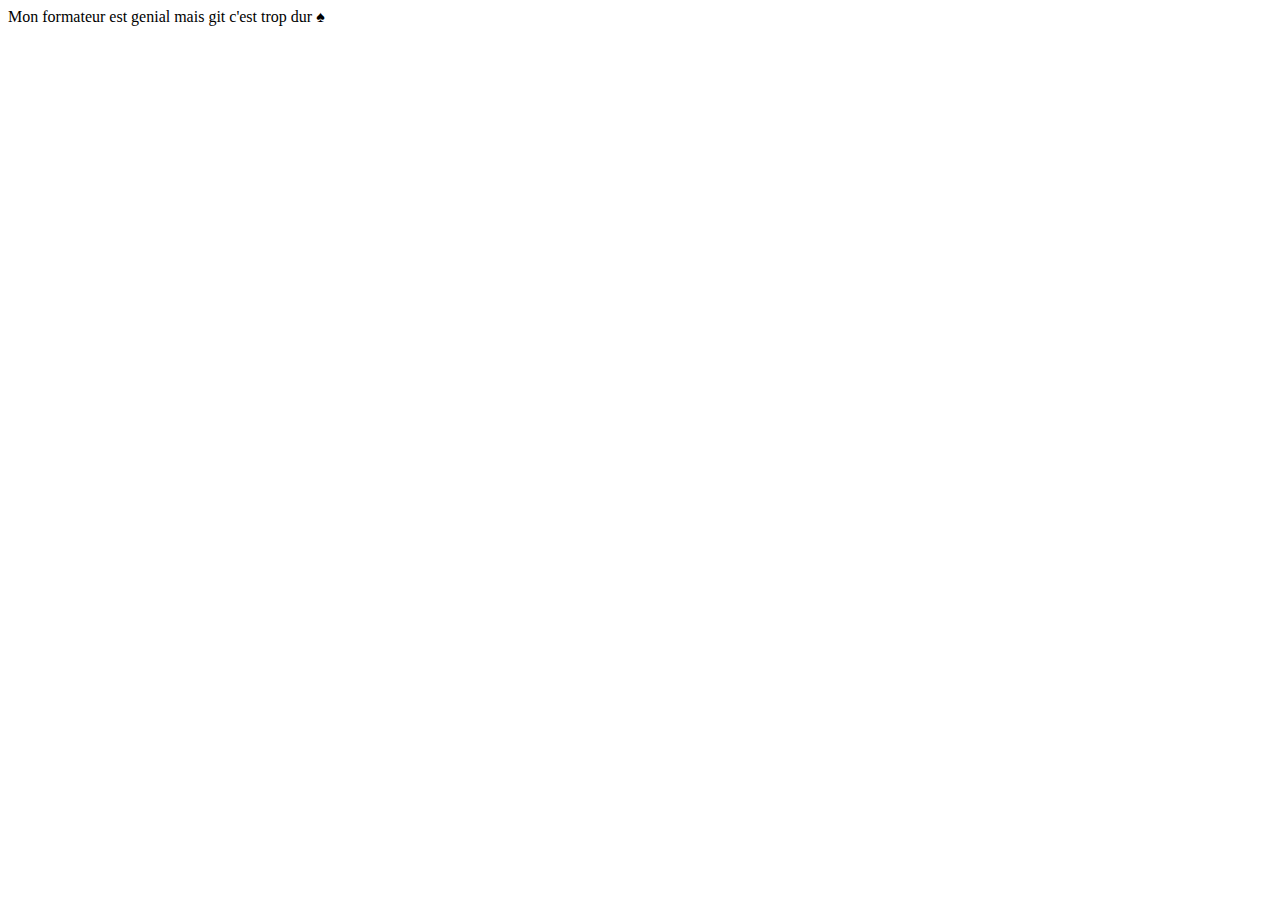
<file: Front/HTML /INITIATION/index.html>
<!DOCTYPE html> 
<html lang="fr">
    <head>  
        <meta charset="UTF-8">
        <meta http-equiv="X-UA-Compatible" content="IE=edge">
        <meta name="viewport" content="width=device-width, initial-scale=1.0">
        <title>exercice sur le html</title>
    </head>
    <body>
        <span>Mon formateur est genial</span>
        <span>mais git c'est trop dur &spades;</span>
</body>
</html>
</file>
